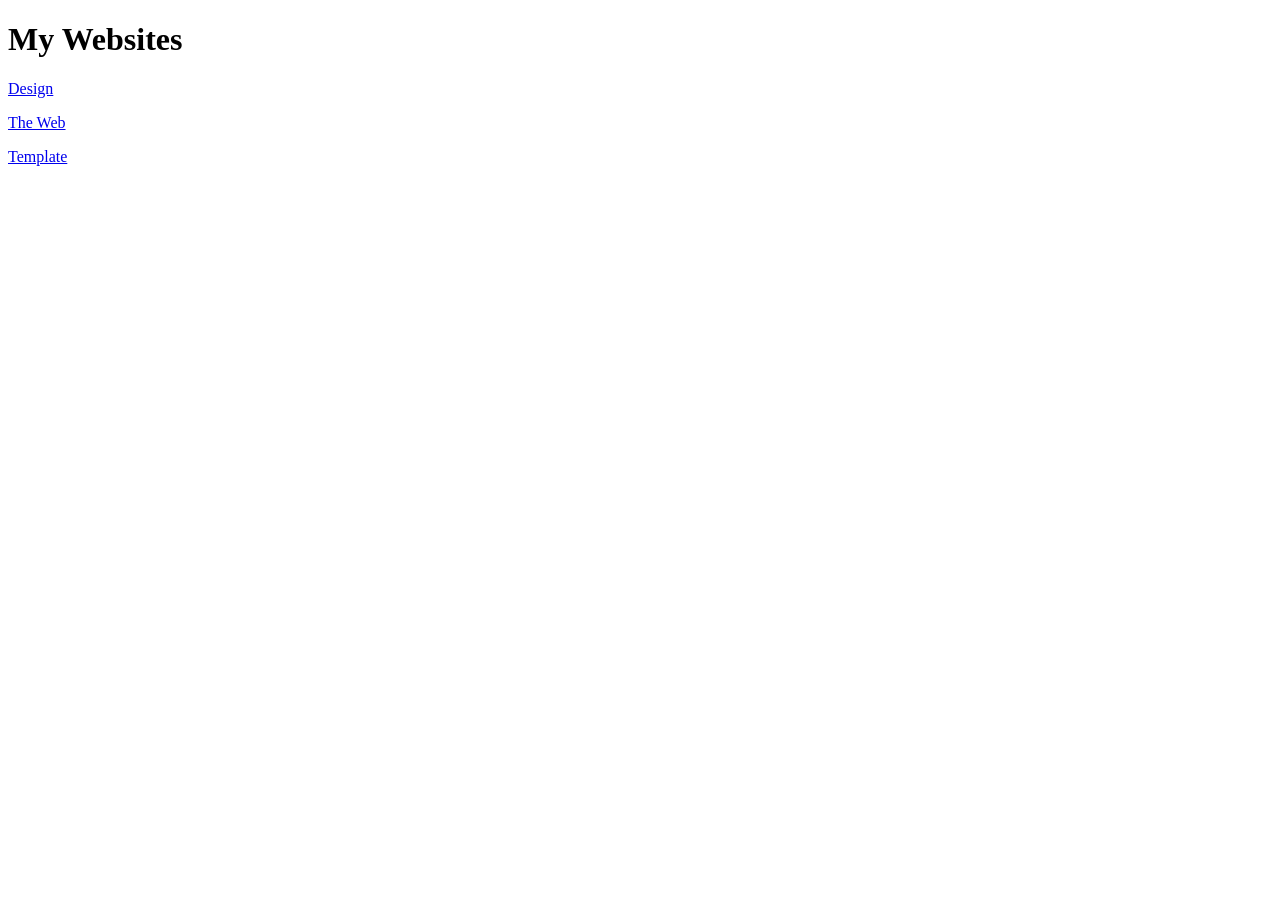
<file: index.html>
<!--specifies the rules for the markup language-->
<!DOCTYPE html>
<!--wraps all the content on the entire page-->
<html>
<!--a container for all the stuff you want to include on the HTML page that isn't the content you are showing to your page's viewers-->

<head>
  <link rel="stylesheet" href="_css/myStyle2.css">
  <!--handle any textual content you might put on it-->
  <meta charset="utf-8">
  <!--sets the title of your page-->
  <title>Index</title>
  <!--a container for all the stuff you want to include on the HTML page that isn't the content you are showing to your page's viewers-->
</head>
<!--contains all the content that you want to show to web users when they visit your page-->

<body>
  <!--Represents a heading-->
  <h1>My Websites</h1>
  <!--Represents a paragraph-->
  <p><a href="design.html" rel="nooopener noreferrer" target="_blank">Design</a>
    <p><a href="theWeb.html" rel="nooopener noreferrer" target="_blank">The Web</a>
      <p><a href="template.html" rel="nooopener noreferrer" target="_blank">Template</a>
        <!--contains all the content that you want to show to web users when they visit your page-->
</body>
<!--wraps all the content on the entire page-->

</html>
</file>
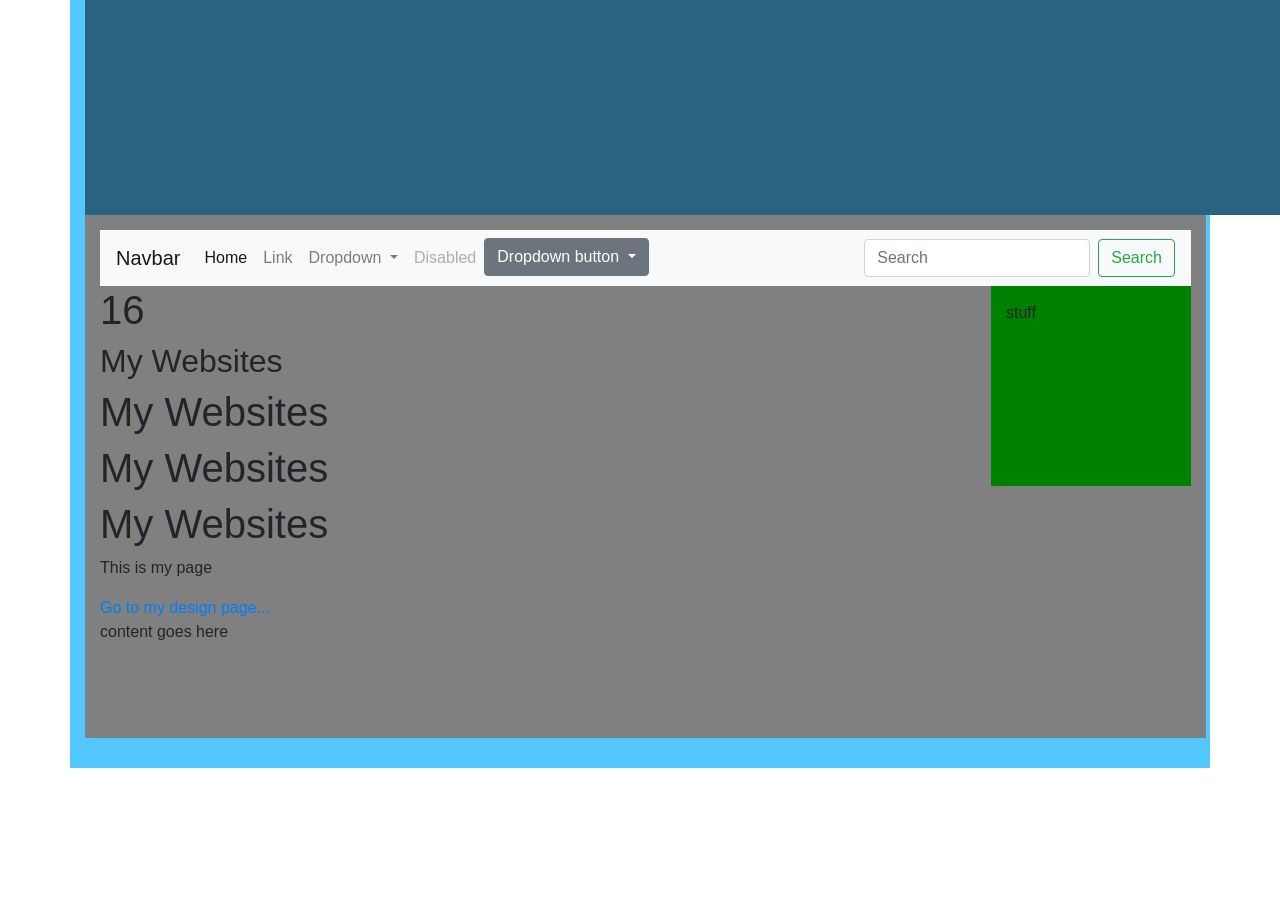
<file: template.html>
<!DOCTYPE html>
<html>
<!-- this is a comment... -->

<head>
    <meta charset="utf-8">
    <title>Template</title>
    <link rel="stylesheet" href="_css/myStyle2.css">
    <!-- all this stuff is bootstrap... -->
    <link rel="stylesheet" href="https://stackpath.bootstrapcdn.com/bootstrap/4.3.1/css/bootstrap.min.css" integrity="sha384-ggOyR0iXCbMQv3Xipma34MD+dH/1fQ784/j6cY/iJTQUOhcWr7x9JvoRxT2MZw1T" crossorigin="anonymous">
    <script src="https://code.jquery.com/jquery-3.3.1.slim.min.js" integrity="sha384-q8i/X+965DzO0rT7abK41JStQIAqVgRVzpbzo5smXKp4YfRvH+8abtTE1Pi6jizo" crossorigin="anonymous"></script>
    <script src="https://cdnjs.cloudflare.com/ajax/libs/popper.js/1.14.7/umd/popper.min.js" integrity="sha384-UO2eT0CpHqdSJQ6hJty5KVphtPhzWj9WO1clHTMGa3JDZwrnQq4sF86dIHNDz0W1" crossorigin="anonymous"></script>
    <script src="https://stackpath.bootstrapcdn.com/bootstrap/4.3.1/js/bootstrap.min.js" integrity="sha384-JjSmVgyd0p3pXB1rRibZUAYoIIy6OrQ6VrjIEaFf/nJGzIxFDsf4x0xIM+B07jRM" crossorigin="anonymous"></script>

  </head>

<body>
    <div class="container">
        <div class="banner">
            
        </div>
        <div class="content">
                <nav class="navbar navbar-expand-lg navbar-light bg-light">
                        <a class="navbar-brand" href="#">Navbar</a>
                        <button class="navbar-toggler" type="button" data-toggle="collapse" data-target="#navbarSupportedContent" aria-controls="navbarSupportedContent" aria-expanded="false" aria-label="Toggle navigation">
                          <span class="navbar-toggler-icon"></span>
                        </button>
                      
                        <div class="collapse navbar-collapse" id="navbarSupportedContent">
                          <ul class="navbar-nav mr-auto">
                            <li class="nav-item active">
                              <a class="nav-link" href="#">Home <span class="sr-only">(current)</span></a>
                            </li>
                            <li class="nav-item">
                              <a class="nav-link" href="#">Link</a>
                            </li>
                            <li class="nav-item dropdown">
                              <a class="nav-link dropdown-toggle" href="#" id="navbarDropdown" role="button" data-toggle="dropdown" aria-haspopup="true" aria-expanded="false">
                                Dropdown
                              </a>
                              <div class="dropdown-menu" aria-labelledby="navbarDropdown">
                                <a class="dropdown-item" href="#">Action</a>
                                <a class="dropdown-item" href="#">Another action</a>
                                <div class="dropdown-divider"></div>
                                <a class="dropdown-item" href="#">Something else here</a>
                              </div>
                            </li>
                            <li class="nav-item">
                              <a class="nav-link disabled" href="#" tabindex="-1" aria-disabled="true">Disabled</a>
                            </li>
                            <div class="dropdown">
  <button class="btn btn-secondary dropdown-toggle" type="button" id="dropdownMenuButton" data-toggle="dropdown" aria-haspopup="true" aria-expanded="false">
    Dropdown button
  </button>
  <div class="dropdown-menu" aria-labelledby="dropdownMenuButton">
    <a class="dropdown-item" href="#">Action</a>
    <a class="dropdown-item" href="#">Another action</a>
    <a class="dropdown-item" href="#">Something else here</a>
  </div>
</div>
                          </ul>
                          <form class="form-inline my-2 my-lg-0">
                            <input class="form-control mr-sm-2" type="search" placeholder="Search" aria-label="Search">
                            <button class="btn btn-outline-success my-2 my-sm-0" type="submit">Search</button>
                          </form>
                        </div>
                      </nav>
            <div class="testDiv">stuff</div>
            <h1>My Websites</h1>
            <h2>My Websites</h2>
            <h1>My Websites</h1>
            <h1>My Websites</h1>
            <h1>My Websites</h1>


            <p>This is my page</p>
            <a href="#">Go to my design page...</a><br>content goes here
        </div>

    </div>
</body>
<script src="_js/test.js"></script>


</html>
</file>
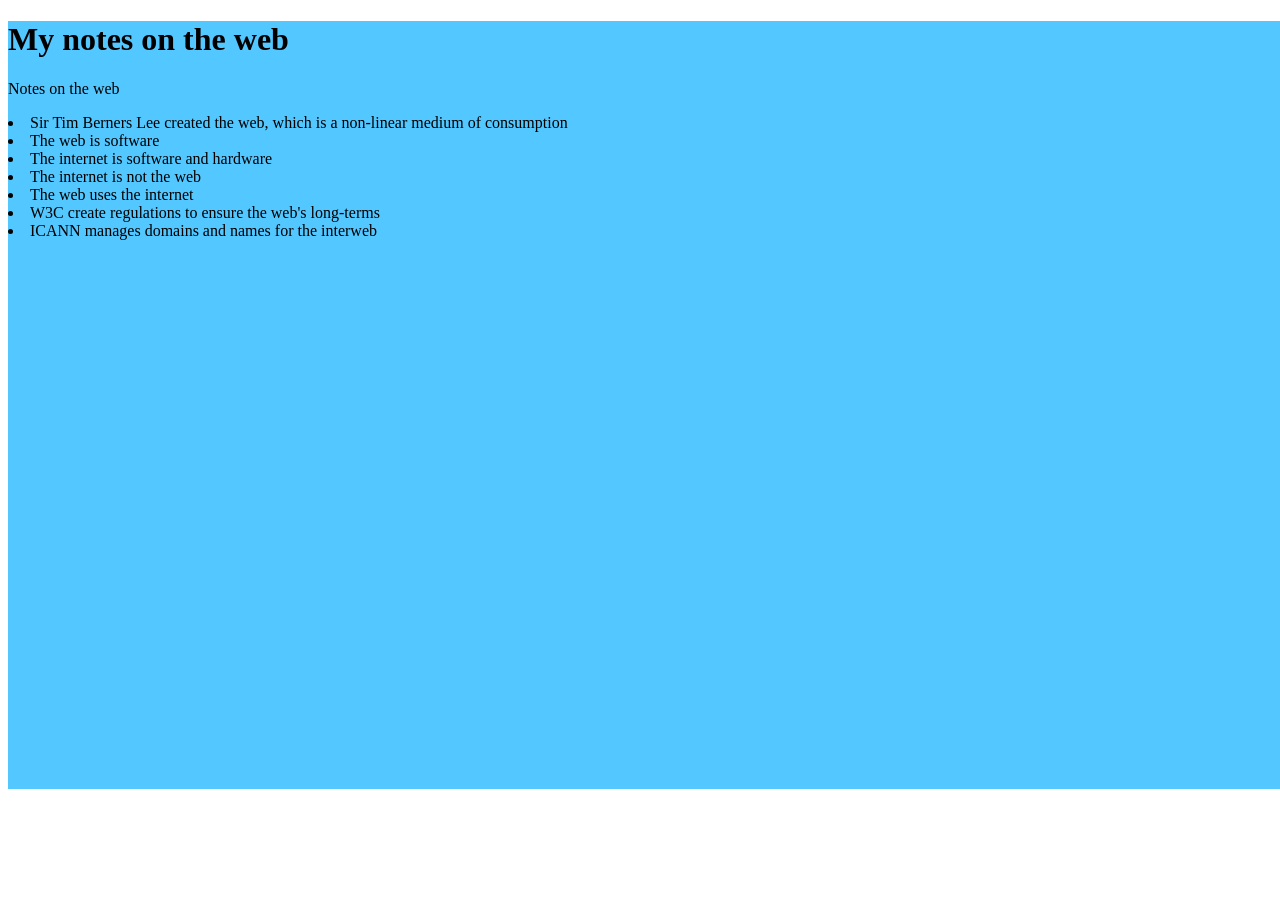
<file: theWeb.html>
<!DOCTYPE html>
<html>

<head>
  <meta charset="utf-8">
  <link rel="stylesheet" href="_css/myStyle2.css">
  <title>Web Notes</title>
</head>

<body>
  <div class="container">
    <h1>My notes on the web</h1>
    <p>Notes on the web</p>
    <ul></ul>
    <li>Sir Tim Berners Lee created the web, which is a non-linear medium of consumption</li>
    <li>The web is software</li>
    <li>The internet is software and hardware</li>
    <li>The internet is not the web</li>
    <li>The web uses the internet</li>
    <li>W3C create regulations to ensure the web's long-terms</li>
    <li>ICANN manages domains and names for the interweb</li>
    <div>
</body>

</html>
</file>
<file: _css/myStyle2.css>
@media only screen and (min-width: 290px){
    .banner {
        width: 290px;
        height: 215px;
        float: left;
        color: white;
        background-color: red;
        font-family: Impact, Haettenschweiler, 'Arial Narrow Bold', sans-serif;
        font-size: 75px;
        text-align: center;
    }
}

@media only screen and (min-width: 1200px) {
    .container {
        margin: 0 auto;
        width: 1366px;
        height: 768px;
        background-color:#53C7FF;
    }
    
    .banner{
        width: 1366px;
        height: 215px;
        float: left;
        color:white;
        background-color:#29637F;
        text-align: center;
        line-height: 200px;
        font-size: 100px
    }
    .nav{
        width: 215px;
        height: 553px;
        float: left;
        background-color:#9FE0FF;
        text-align: center;
        line-height: 50px;
        font-size: 40px;
    }
    
    .content {
        width: 1121px;
        height: 523px;
        padding: 15px;
        float: left;
        background-color: gray
    }
    .testDiv {
        width: 200px;
        height: 200px;
        padding: 15px;
        background-color: green;
        float: right;
        border: aqua;
    }
    
    body {
        background-color:white;
        color:black
    }
    
    .colorscheme {
        color: #29637F;
        color: #9FE0FF;
        color: #53C7FF;
        color: #50707F;
        color: #429FCC;
    }
}
/* .container {
    margin: 0 auto;
    width: 1366px;
    height: 768px;
    background-color:#53C7FF;
}

.banner{
    width: 1366px;
    height: 215px;
    float: left;
    color:white;
    background-color:#29637F;
    text-align: center;
    line-height: 200px;
    font-size: 100px
}
.nav{
    width: 215px;
    height: 553px;
    float: left;
    background-color:#9FE0FF;
    text-align: center;
    line-height: 50px;
    font-size: 40px;
} */

/* .content {
    width: 1121px;
    height: 523px;
    padding: 15px;
    float: left;
    background-color: gray
}
.testDiv {
    width: 200px;
    height: 200px;
    padding: 15px;
    background-color: green;
    float: right;
    border: aqua;
}

body {
    background-color:white;
    color:black
}

.colorscheme {
    color: #29637F;
    color: #9FE0FF;
    color: #53C7FF;
    color: #50707F;
    color: #429FCC;
} */
</file>
